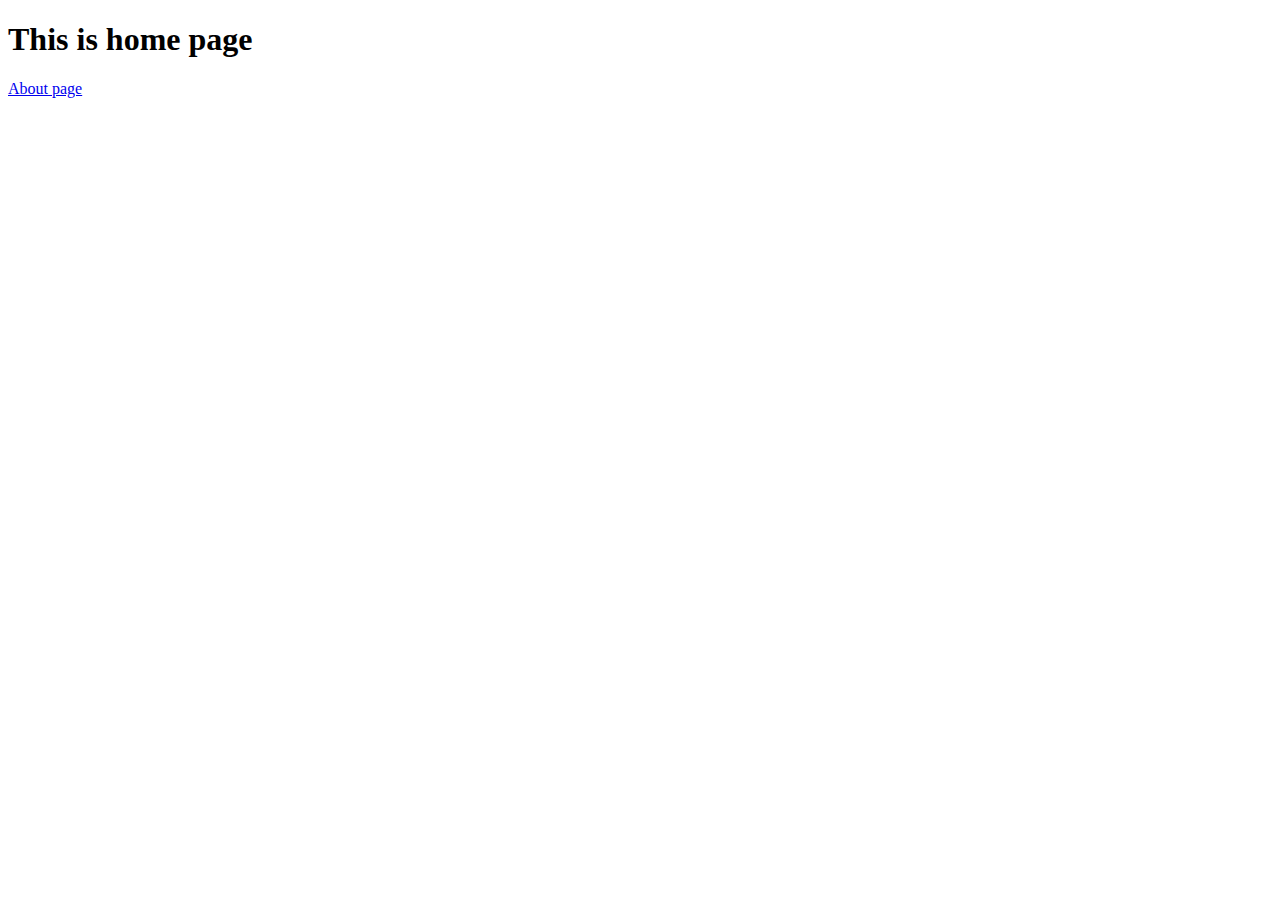
<file: index.html>
<!DOCTYPE html>
<html lang="en">

<head>
    <meta charset="UTF-8">
    <meta name="viewport" content="width=device-width, initial-scale=1.0">
    <title>Home</title>
</head>

<body>
    <h1>This is home page</h1>
    <a href="./about.html">About page</a><br>

</html>
</file>
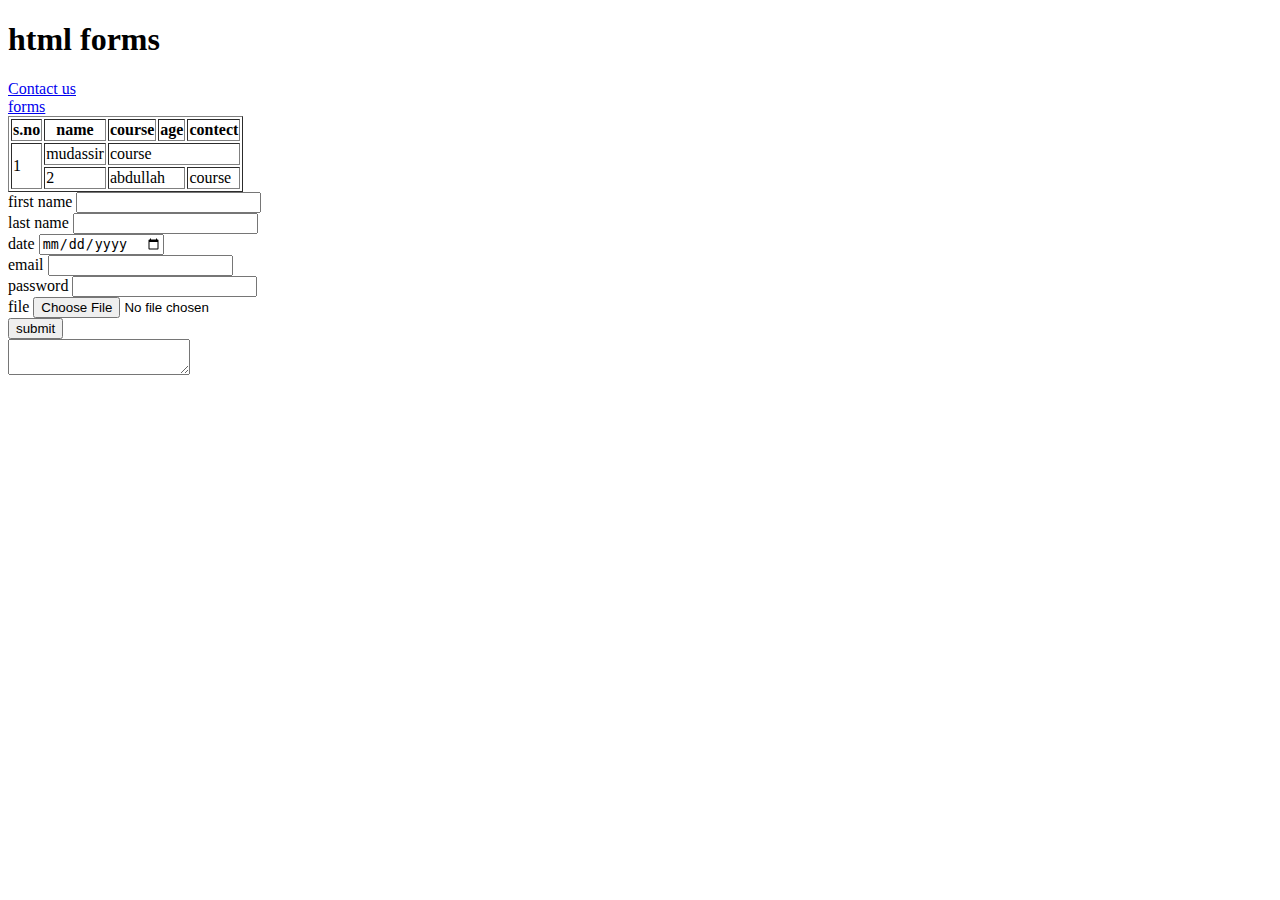
<file: about.html>
<!DOCTYPE html>
<html lang="en">
<head>
    <meta charset="UTF-8">
    <meta name="viewport" content="width=device-width, initial-scale=1.0">
    <title>About</title>
</head>
<body>
    <h1>html forms</h1>
    <a href="./contact.html">Contact us</a>
    <br>
    <a href="form.html">forms</a>
    <table border="1">
        <tr>
            <th>s.no</th>
            <th>name</th>
            <th>course</th>
            <th>age</th>
            <th>contect</th>
        </tr>
        <tr>
         <td rowspan="2">1</td>
         <td>mudassir</td>
         <td colspan="3">course</td>   
        </tr>
        <tr>
            <td>2</td>
            <td colspan="2">abdullah</td>
            <td>course</td>
        </tr>
    </table>
    <form>
        <label>first name</label>
        <input type="text">
        <br>
        <label>last name</label>
        <input type="text">
        <br>
        <label>date</label>
        <input type="date">
        <br>
        <label>email</label>
        <input type="email">
        <br>
        <label>password</label>
        <input type="password">
        <br>
        <label>file</label>
        <input type="file">
        <br>
        <button>submit</button>
        <br>
        <textarea name="" id=""></textarea>
             
    </form>
</body>
</html>
</file>
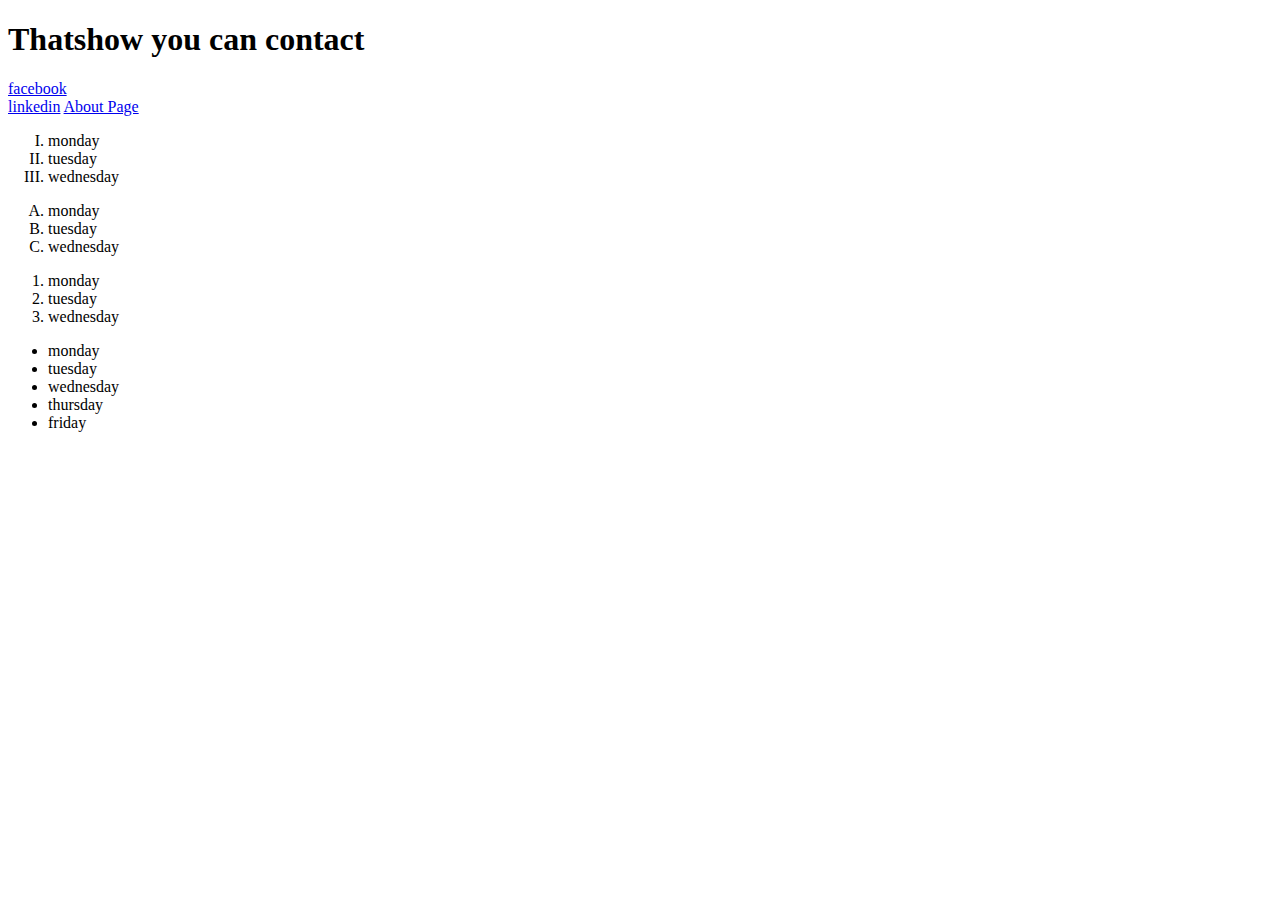
<file: contact.html>
<!DOCTYPE html>
<html lang="en">
<head>
    <meta charset="UTF-8">
    <meta name="viewport" content="width=device-width, initial-scale=1.0">
    <title>Contact us</title>
</head>
<body>
    <h1>Thatshow you can contact</h1>
    <a href="https://www.facebook.com/syedaffan2003/?_rdr">facebook</a><br>
    <a href="https://pk.linkedin.com/in/syed-affan-bin-rehan-6b669426a?trk=people-guest_people_search-card">linkedin</a>
    <a href="about.html"> About Page </a>
    <div>

    </div>
<ol type="I">
<li>monday</li>
<li>tuesday</li>
<li>wednesday</li>
</ol>
<ol type="A">
<li>monday</li>
<li>tuesday</li>
<li>wednesday</li>
</ol>
<ol type="1">
<li>monday</li>
<li>tuesday</li>
<li>wednesday</li>
</ol>
<ul>
    <li>monday</li>
    <li>tuesday</li>
    <li>wednesday</li>
    <li>thursday</li>
    <li>friday</li>

</ul>
</body>
</html>
</file>
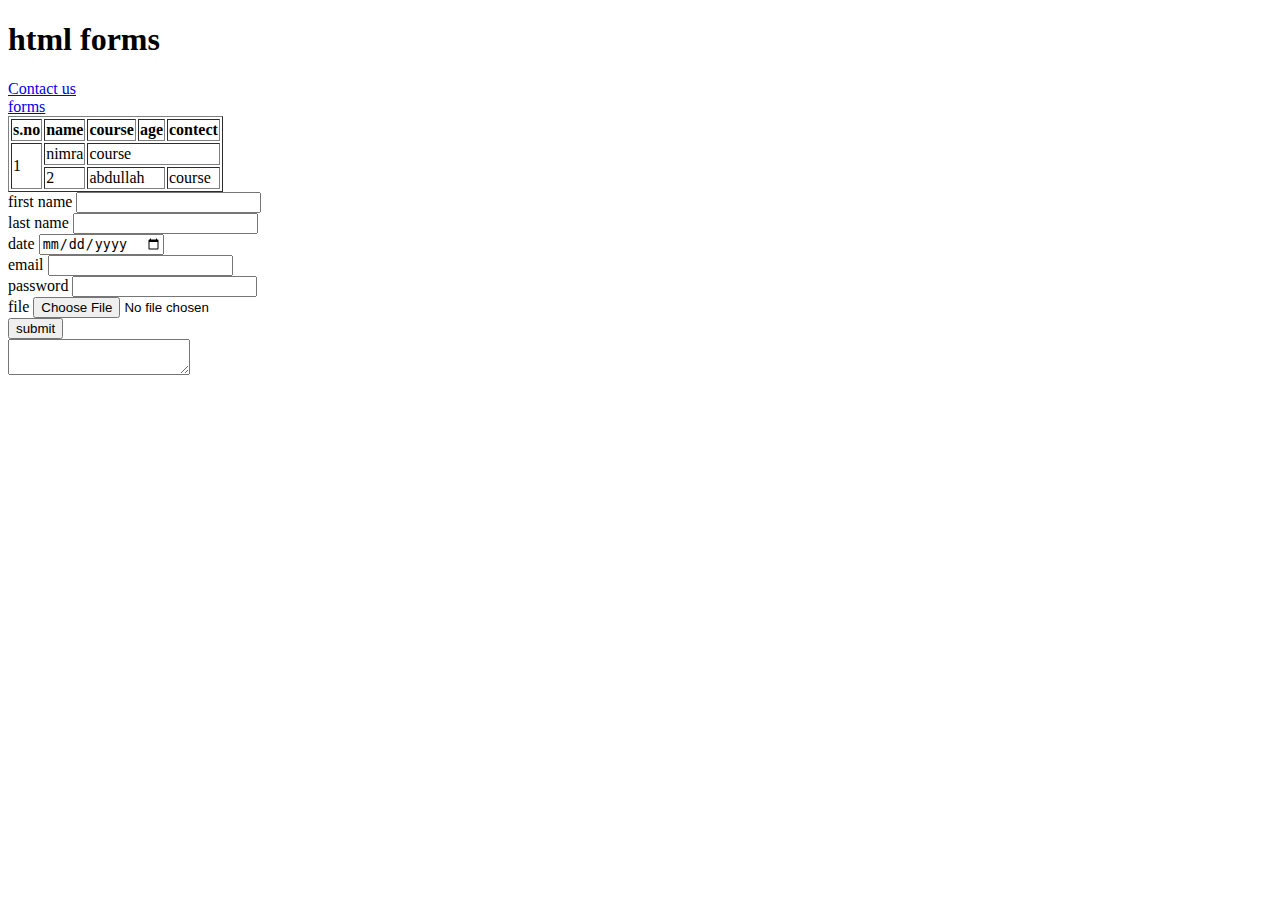
<file: index1.html>
<!DOCTYPE html>
<html lang="en">
<head>
    <meta charset="UTF-8">
    <meta name="viewport" content="width=device-width, initial-scale=1.0">
    <title>About</title>
</head>
<body>
    <h1>html forms</h1>
    <a href="./contact.html">Contact us</a>
    <br>
    <a href="form.html">forms</a>
    <table border="1">
        <tr>
            <th>s.no</th>
            <th>name</th>
            <th>course</th>
            <th>age</th>
            <th>contect</th>
        </tr>
        <tr>
         <td rowspan="2">1</td>
         <td>nimra</td>
         <td colspan="3">course</td>   
        </tr>
        <tr>
            <td>2</td>
            <td colspan="2">abdullah</td>
            <td>course</td>
        </tr>
    </table>
    <form>
        <label>first name</label>
        <input type="text">
        <br>
        <label>last name</label>
        <input type="text">
        <br>
        <label>date</label>
        <input type="date">
        <br>
        <label>email</label>
        <input type="email">
        <br>
        <label>password</label>
        <input type="password">
        <br>
        <label>file</label>
        <input type="file">
        <br>
        <button>submit</button>
        <br>
        <textarea name="" id=""></textarea>
             
    </form>
</body>
</html>
</file>
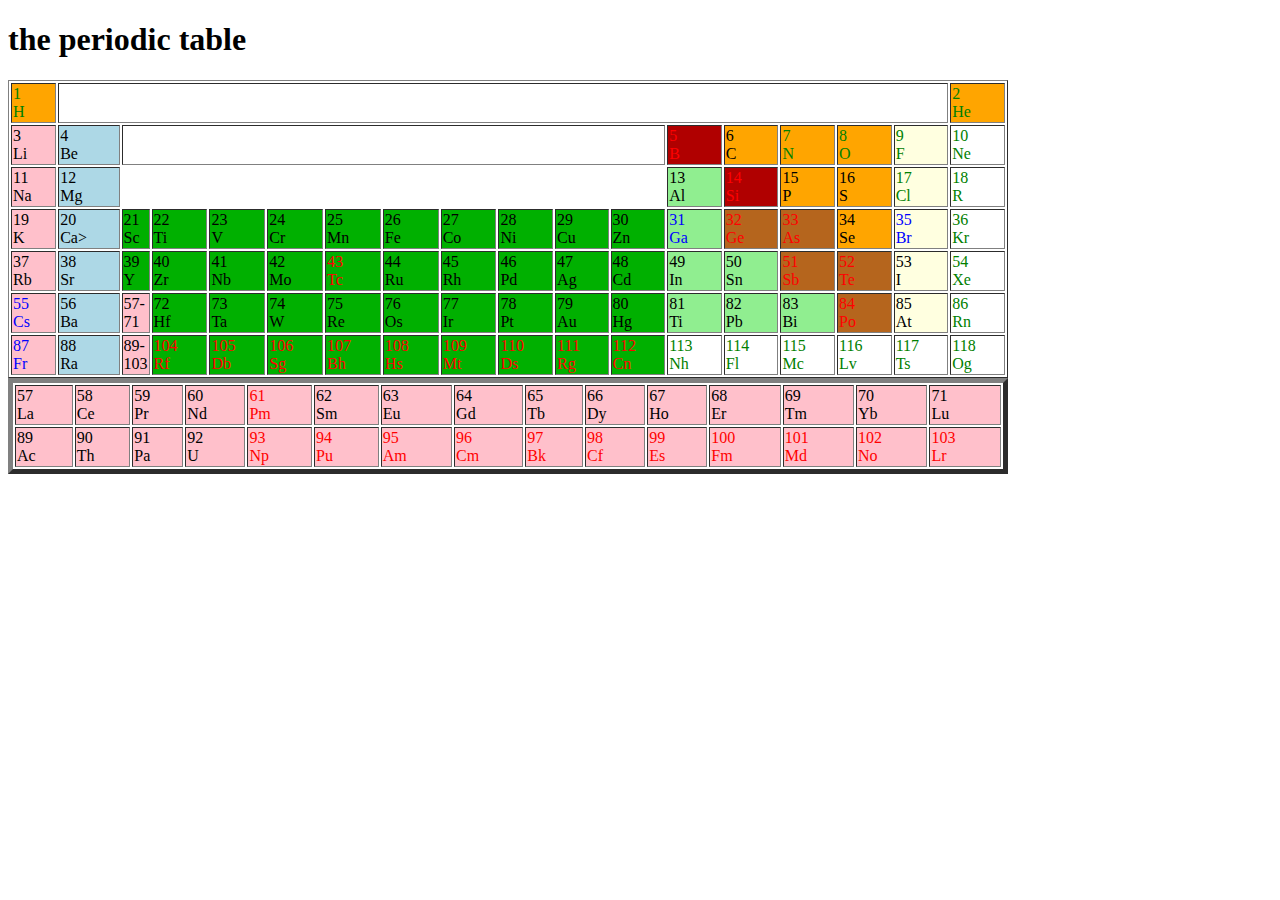
<file: periodictable.html>
<!DOCTYPE html>
<html lang="en">
<head>
    <title>the periodic table</title>
</head>
<body>
    <h1>the periodic table</h1>

<table border="1" width="1000" >
    <tr>
        <td bgcolor="orange"> <font color="green"> 1 <br> H</font></td>
        <td colspan="16"></td>
        <td bgcolor="orange"> <font color="green"> 2 <br> He</font></td>
    </tr>

    <tr>
        <td bgcolor="pink"> <font color="black"> 3 <br> Li
        <td bgcolor="lightblue"> <font color="black"> 4 <br> Be</font></td>
        <td colspan="10"></td>
        <td bgcolor="#brown"> <font color="red"> 5 <br> B</font></td>
        <td bgcolor="orange"> <font color="black"> 6 <br> C</font></td> 
        <td bgcolor="orange"> <font color="green"> 7 <br> N</font></td>
        <td bgcolor="orange"> <font color="green"> 8 <br> O</font></td>
        <td bgcolor="lightyellow"> <font color="green"> 9 <br> F</font></td>
        <td bgcolor="white"> <font color="green"> 10 <br> Ne</font></td>

    </tr>

    <tr>
        <td bgcolor="pink"> <font color="black"> 11 <br> Na</font></td>
        <td bgcolor="lightblue"> <font color="black"> 12 <br> Mg</font></td>
        <td style="border:none;" colspan="10"></td>
        <td bgcolor="lightgreen"> <font color="black"> 13 <br> Al</font></td>
        <td bgcolor="#brown"> <font color="red"> 14 <br> Si</font></td> 
        <td bgcolor="orange"> <font color="black"> 15 <br> P</font></td>
        <td bgcolor="orange"> <font color="black"> 16 <br> S</font></td>
        <td bgcolor="lightyellow"> <font color="green"> 17 <br> Cl</font></td>
        <td bgcolor="white"> <font color="green"> 18 <br> R</font></td>

    </tr>

    <tr>
        <td bgcolor="pink"> <font color="black"> 19 <br> K</font></td>
        <td bgcolor="lightblue"> <font color="black"> 20 <br> Ca</font>></td>
        <td bgcolor="lightbrown"> <font color="black"> 21 <br> Sc</font></td>
        <td bgcolor="lightbrown"> <font color="black"> 22 <br> Ti</font></td>
        <td bgcolor="lightbrown"> <font color="black"> 23 <br> V</font></td> 
        <td bgcolor="lightbrown"> <font color="black"> 24 <br> Cr</font></td>
        <td bgcolor="lightbrown"> <font color="black"> 25 <br> Mn</font></td>
        <td bgcolor="lightbrown"> <font color="black"> 26 <br> Fe</font></td>
        <td bgcolor="lightbrown"> <font color="black"> 27 <br> Co</font></td>
        <td bgcolor="lightbrown"> <font color="black"> 28 <br> Ni</font></td>
        <td bgcolor="lightbrown"> <font color="black"> 29 <br> Cu</font></td>
        <td bgcolor="lightbrown"> <font color="black"> 30 <br> Zn</font></td>
        <td bgcolor="lightgreen"> <font color="blue"> 31 <br> Ga</font></td>
        <td bgcolor="#b5651d"> <font color="red"> 32 <br> Ge</font></td> 
        <td bgcolor="#b5651d"> <font color="red"> 33 <br> As</font></td>
        <td bgcolor="orange"> <font color="black"> 34 <br> Se</font></td>
        <td bgcolor="lightyellow"> <font color="blue"> 35 <br> Br</font></td>
        <td bgcolor="white"> <font color="green"> 36 <br> Kr</font></td>
    </tr>

    <tr>
        <td bgcolor="pink"> <font color="black"> 37 <br> Rb</font></td>
        <td bgcolor="lightblue"> <font color="black"> 38 <br> Sr</font></td>
        <td bgcolor="lightbrown"> <font color="black"> 39 <br> Y</font></td>
        <td bgcolor="lightbrown"> <font color="black"> 40 <br> Zr</font></td>
        <td bgcolor="lightbrown"> <font color="black"> 41 <br> Nb</font></td> 
        <td bgcolor="lightbrown"> <font color="black"> 42 <br> Mo</font></td>
        <td bgcolor="lightbrown"> <font color="red"> 43 <br> Tc</font></td>
        <td bgcolor="lightbrown"> <font color="black"> 44 <br> Ru</font></td>
        <td bgcolor="lightbrown"> <font color="black"> 45 <br> Rh</font></td>
        <td bgcolor="lightbrown"> <font color="black"> 46 <br> Pd</font></td>
        <td bgcolor="lightbrown"> <font color="black"> 47 <br> Ag</font></td>
        <td bgcolor="lightbrown"> <font color="black"> 48 <br> Cd</font></td>
        <td bgcolor="lightgreen"> <font color="black"> 49 <br> In</font></td>
        <td bgcolor="lightgreen"> <font color="black"> 50 <br> Sn</font></td> 
        <td bgcolor="#b5651d"> <font color="red"> 51 <br> Sb</font></td>
        <td bgcolor="#b5651d"> <font color="red"> 52 <br> Te</font></td>
        <td bgcolor="lightyellow"> <font color="black"> 53 <br> I</font></td>
        <td bgcolor="white"> <font color="green"> 54 <br> Xe</font></td>
    </tr>

    <tr>
        <td bgcolor="pink"> <font color="blue"> 55 <br> Cs</font></td>
        <td bgcolor="lightblue"> <font color="black"> 56 <br> Ba</font></td>
        <td style="width: 0;" bgcolor="pink"> <font color="green"></font>57-71</td>
        <td bgcolor="lightbrown"> <font color="black"> 72 <br> Hf</font></td>
        <td bgcolor="lightbrown"> <font color="black"> 73 <br> Ta</font></td> 
        <td bgcolor="lightbrown"> <font color="black"> 74 <br> W</font></td>
        <td bgcolor="lightbrown"> <font color="black"> 75 <br> Re</font></td>
        <td bgcolor="lightbrown"> <font color="black"> 76 <br> Os</font></td>
        <td bgcolor="lightbrown"> <font color="black"> 77 <br> Ir</font></td>
        <td bgcolor="lightbrown"> <font color="black"> 78 <br> Pt</font></td>
        <td bgcolor="lightbrown"> <font color="black"> 79 <br> Au</font></td>
        <td bgcolor="lightbrown"> <font color="black"> 80 <br> Hg</font></td>
        <td bgcolor="lightgreen"> <font color="black"> 81 <br> Ti</font></td>
        <td bgcolor="lightgreen"> <font color="black"> 82 <br> Pb</font></td> 
        <td bgcolor="lightgreen"> <font color="black"> 83 <br> Bi</font></td>
        <td bgcolor="#b5651d"> <font color="red"> 84 <br> Po</font></td>
        <td bgcolor="lightyellow"> <font color="black"> 85 <br> At</font></td>
        <td bgcolor="white"> <font color="green"> 86 <br> Rn</font></td>
    </tr>

    <tr>
        <td bgcolor="pink"> <font color="blue"> 87 <br> Fr</font></td>
        <td bgcolor="lightblue"> <font color="black"> 88 <br> Ra</font></td>
        <td bgcolor="pink">89-103<br/></td>
        <td bgcolor="lightbrown"> <font color="red"> 104 <br> Rf</font></td>
        <td bgcolor="lightbrown"> <font color="red"> 105 <br> Db</font></td> 
        <td bgcolor="lightbrown"> <font color="red"> 106 <br> Sg</font></td>
        <td bgcolor="lightbrown"> <font color="red"> 107 <br> Bh</font></td>
        <td bgcolor="lightbrown"> <font color="red"> 108 <br> Hs</font></td>
        <td bgcolor="lightbrown"> <font color="red"> 109 <br> Mt</font></td>
        <td bgcolor="lightbrown"> <font color="red"> 110 <br> Ds</font></td>
        <td bgcolor="lightbrown"> <font color="red"> 111 <br> Rg</font></td>
        <td bgcolor="lightbrown"> <font color="red"> 112 <br> Cn</font></td>
        <td bgcolor="white"> <font color="green"> 113 <br> Nh</font></td>
        <td bgcolor="white"> <font color="green"> 114 <br> Fl</font></td> 
        <td bgcolor="white"> <font color="green"> 115 <br> Mc</font></td>
        <td  bgcolor="white"> <font color="green"> 116 <br> Lv</font></td>
        <td  bgcolor="white"> <font color="green"> 117 <br> Ts</font></td>
        <td  bgcolor="white"> <font color="green"> 118 <br> Og</font></td>
    </tr>

</table>
 
    <table border="5px"  width="1000">
        <tr>
            <td bgcolor="pink"> <font color="black"> 57 <br> La</td>
            <td bgcolor="pink">58<br>Ce</td>
            <td bgcolor="pink">59<br>Pr</td>
            <td bgcolor="pink">60<br>Nd</td>
            <td bgcolor="pink"> <font color="red"> 61 <br> Pm</td> 
            <td bgcolor="pink">62<br>Sm</td>
            <td bgcolor="pink">63<br>Eu</td>
            <td bgcolor="pink">64<br>Gd</td>
            <td bgcolor="pink">65<br>Tb</td>
            <td bgcolor="pink">66<br>Dy</td>
            <td bgcolor="pink">67<br>Ho</td>
            <td bgcolor="pink">68<br>Er</td>
            <td bgcolor="pink">69<br>Tm</td>
            <td bgcolor="pink">70<br>Yb</td> 
            <td bgcolor="pink">71<br>Lu</td>

        </tr>

        <tr>
            <td bgcolor="pink">89<br>Ac</td>
            <td bgcolor="pink">90<br>Th</td>
            <td bgcolor="pink">91<br>Pa</td>
            <td bgcolor="pink">92<br>U</td> 
            <td bgcolor="pink"> <font color="red"> 93 <br> Np</td>
            <td bgcolor="pink"> <font color="red"> 94 <br> Pu</td>
            <td bgcolor="pink"> <font color="red"> 95 <br> Am</td>
            <td bgcolor="pink"> <font color="red"> 96 <br> Cm</td>
            <td bgcolor="pink"> <font color="red"> 97 <br> Bk</td>
            <td bgcolor="pink"> <font color="red"> 98 <br> Cf</td>
            <td bgcolor="pink"> <font color="red"> 99 <br> Es</td>
            <td bgcolor="pink"> <font color="red"> 100 <br> Fm</td>
            <td bgcolor="pink"> <font color="red"> 101 <br> Md</td> 
            <td bgcolor="pink"> <font color="red"> 102 <br> No</td>
            <td bgcolor="pink"> <font color="red"> 103 <br> Lr</td>        
                



    </table>
</body>
</html>
</file>
